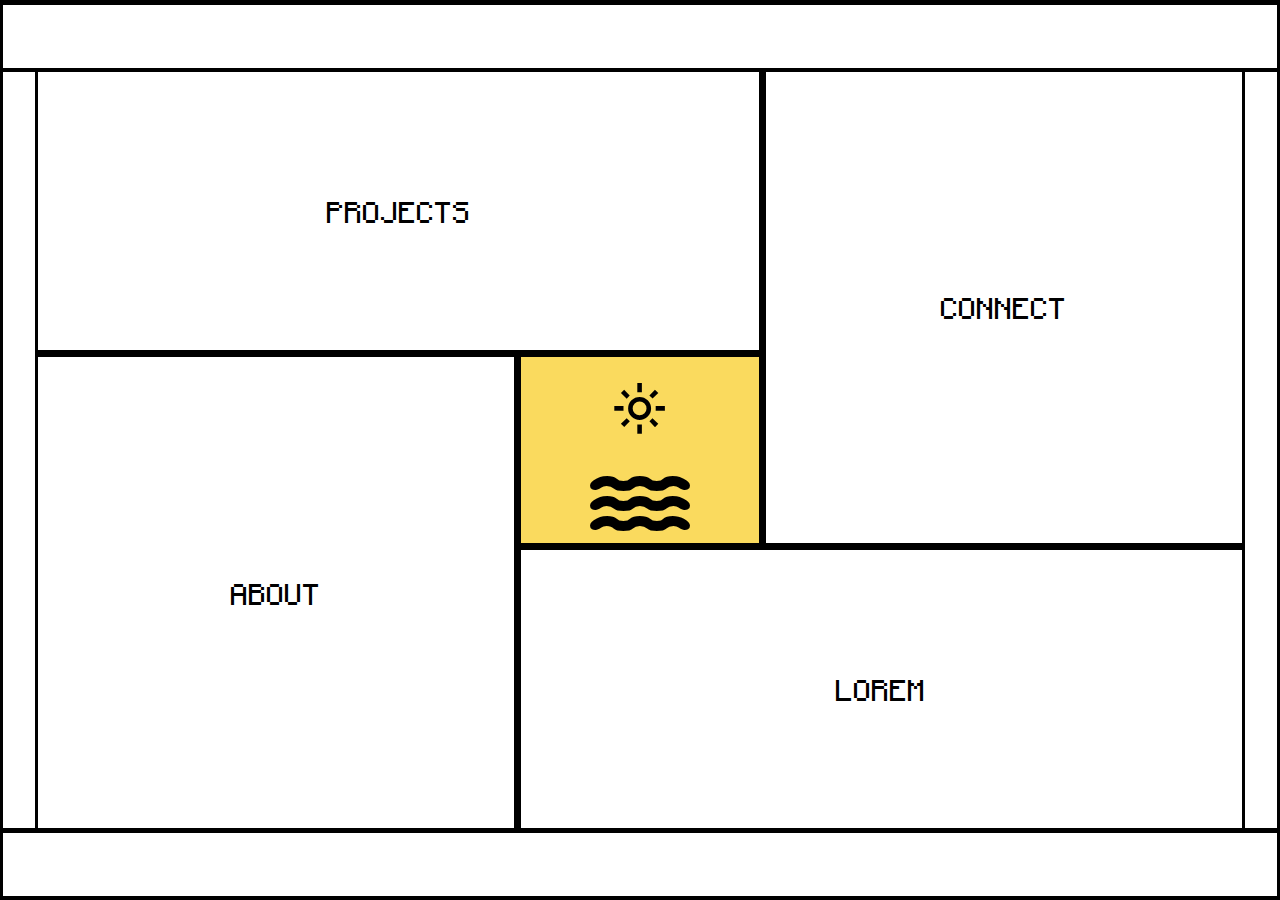
<file: index.html>
<!DOCTYPE html>
<html lang="en">
<head>
    <meta charset="UTF-8">
    <meta name="viewport" content="width=device-width, initial-scale=1.0">
    <link rel="stylesheet" href="style.css">
    <script src="function.js"></script>
    <link rel="stylesheet" href="https://fonts.googleapis.com/css2?family=Material+Symbols+Outlined:opsz,wght,FILL,GRAD@24,300,0,-25" />
    <link rel="stylesheet" href="https://fonts.googleapis.com/css2?family=Material+Symbols+Outlined:opsz,wght,FILL,GRAD@24,300,0,-25" />
    <link rel="stylesheet" href="https://fonts.googleapis.com/css2?family=Material+Symbols+Rounded:opsz,wght,FILL,GRAD@24,200,0,-25" />
    <title>Home</title>
</head>
<body>
    <div class="top"></div>
    <div class="bottom"></div>
    <div class="right"></div>
    <div class="left"></div>
    <div class="container">
        <div class="logo">
            <div tabindex="0" class="sun">
                <span class="material-symbols-outlined">
                    light_mode
                    </span>
            </div>
            <div tabindex="0" class="moon">
                <span class="material-symbols-outlined">
                    dark_mode
                    </span>
            </div>
            <div class="lines">
                <span class="material-symbols-rounded">
                    water
                    </span>  
            </div>
        </div>
        <a class="topleft" href="project/index.html">PROJECTS</a>
        <a class="topright">CONNECT</a>
        <a class="bottomleft">ABOUT</a>
        <a class="bottomright">LOREM</a>
    </div>
</body>
</html>
</file>
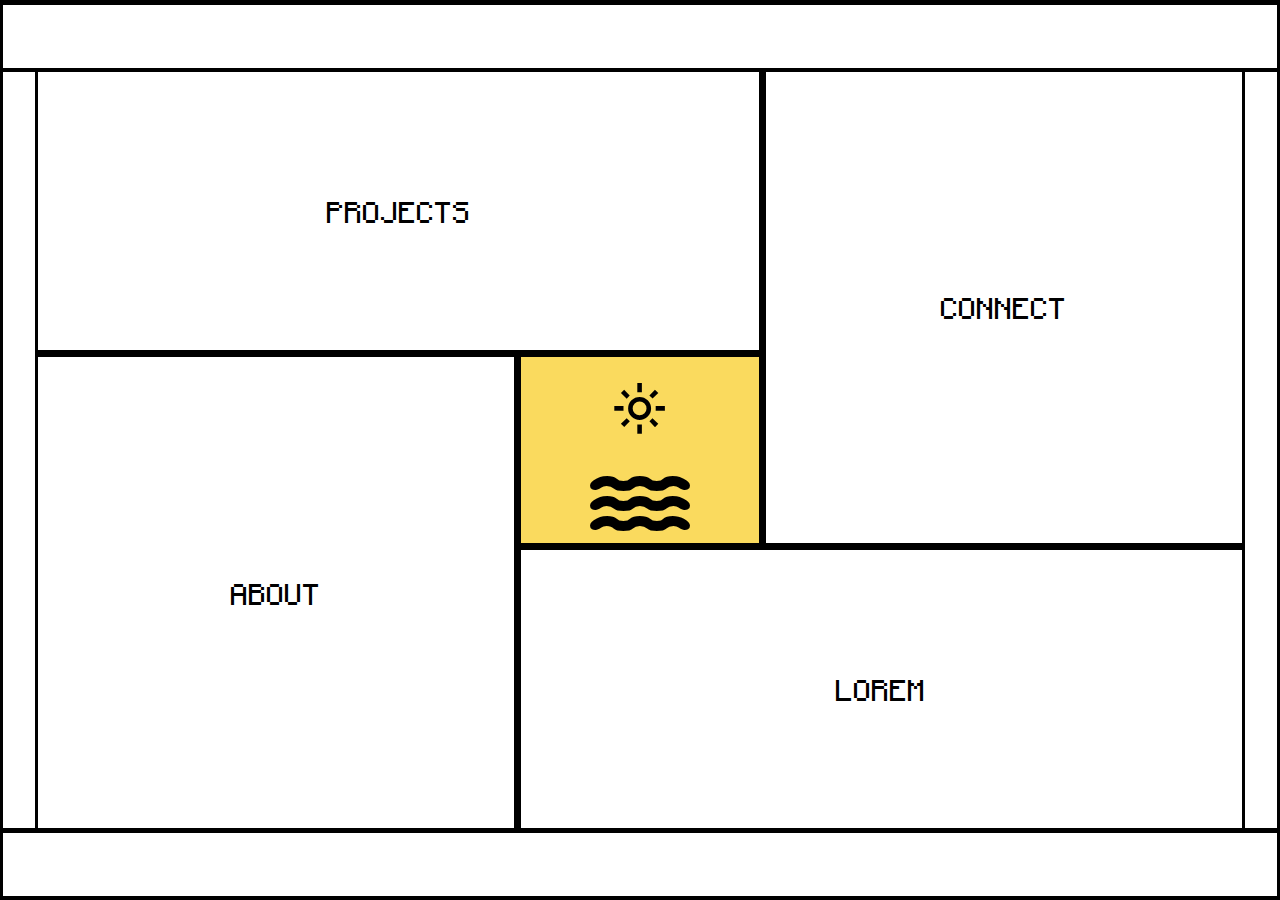
<file: portfolio.html>
<!DOCTYPE html>
<html lang="en">
<head>
    <meta charset="UTF-8">
    <meta name="viewport" content="width=device-width, initial-scale=1.0">
    <link rel="stylesheet" href="style.css">
    <script src="function.js"></script>
    <link rel="stylesheet" href="https://fonts.googleapis.com/css2?family=Material+Symbols+Outlined:opsz,wght,FILL,GRAD@24,300,0,-25" />
    <link rel="stylesheet" href="https://fonts.googleapis.com/css2?family=Material+Symbols+Outlined:opsz,wght,FILL,GRAD@24,300,0,-25" />
    <link rel="stylesheet" href="https://fonts.googleapis.com/css2?family=Material+Symbols+Rounded:opsz,wght,FILL,GRAD@24,200,0,-25" />
    <title>Home</title>
</head>
<body>
    <div class="top"></div>
    <div class="bottom"></div>
    <div class="right"></div>
    <div class="left"></div>
    <div class="container">
        <div class="logo">
            <div tabindex="0" class="sun">
                <span class="material-symbols-outlined">
                    light_mode
                    </span>
            </div>
            <div tabindex="0" class="moon">
                <span class="material-symbols-outlined">
                    dark_mode
                    </span>
            </div>
            <div class="lines">
                <span class="material-symbols-rounded">
                    water
                    </span>  
            </div>
        </div>
        <a class="topleft" href="project/project.html">PROJECTS</a>
        <a class="topright">CONNECT</a>
        <a class="bottomleft">ABOUT</a>
        <a class="bottomright">LOREM</a>
    </div>
</body>
</html>
</file>
<file: style.css>
@font-face {
  font-family: "minecraft";
  src: url([data-uri]);
}

body {
  margin: 0;
  padding: 0;
  overflow: hidden;
  background-color: black;
  font-family: "minecraft";
  transition: 0.5s ease;
}

.top{
  position: absolute;
  background-color: white;
  height: 7%;
  width: 99.6%;
  top: 0.5%;
  left: 0.2%;
  transition: 0.5s ease;
}

.left{
  position: absolute;
  background-color: white;
  height: 84%;
  width: 2.5%;
  top: 8%;
  left: 0.2%;
  transition: 0.5s ease;
}

.right{
  position: absolute;
  background-color: white;
  height: 84%;
  width: 2.5%;
  top: 8%;
  right: 0.2%;
  transition: 0.5s ease;
}

.bottom{
  position: absolute;
  background-color: white;
  height: 7%;
  width: 99.6%;
  bottom: 0.5%;
  left: 0.2%;
  transition: 0.5s ease;
}

.container {
  position: absolute;
  top: 8vh;
  left: 3vw;
  width: 94vw;
  height: 84vh;
  display: grid;
  grid-template-columns: 2fr 1fr 2fr;
  grid-template-rows: 1.5fr 1fr 1.5fr;
  gap: 0.8vh 0.8vh;
  grid-auto-flow: row;
  grid-template-areas:
    "topleft topleft topright"
    "bottomleft logo topright"
    "bottomleft bottomright bottomright";
  transition: grid-template-columns 0.8s ease, grid-template-rows 0.8s ease;
}

.hover{
  background-color: #fada5e;
}

.logo { 
  position: relative;
  grid-area: logo;
  background-color: #fada5e;
  display: flex;
  align-items: center;
  justify-content: center;
  cursor: pointer;
  z-index: 1;
}

.topleft { 
  grid-area: topleft; 
  background-color: white;
  display: flex;
  align-items: center;
  justify-content: center;
  cursor: pointer;
  font-size: x-large;
  transition: 0.8s ease;
  user-select: none;
  text-decoration: none;
}

.topleft:link{
  color: black;
}

.topleft:visited{
  color: black;
}

.topleft:hover{
  background-color: #fada5e;
}

.topright { 
  grid-area: topright;
  background-color: white;
  display: flex;
  align-items: center;
  justify-content: center;
  cursor: pointer;
  font-size: x-large;
  transition: 0.8s ease;
  user-select: none;
  text-decoration: none;
}

.topright:link{
  color: black;
}

.topright:visited{
  color: black;
}

.topright:hover{
  background-color: #fada5e;
}

.bottomleft { 
  grid-area: bottomleft;
  background-color: white;
  display: flex;
  align-items: center;
  justify-content: center;
  cursor: pointer;
  font-size: x-large;
  transition: 0.8s ease;
  user-select: none;
  text-decoration: none;
}

.bottomleft:link{
  color: black;
}

.bottomleft:visited{
  color: black;
}

.bottomleft:hover{
  background-color: #fada5e;
}

.bottomright { 
  grid-area: bottomright; 
  background-color: white;
  display: flex;
  align-items: center;
  justify-content: center;
  cursor: pointer;
  font-size: x-large;
  transition: 0.8s ease;
  user-select: none;
  text-decoration: none;
}

.bottomright:link{
  color: black;
}

.bottomright:visited{
  color: black;
}

.bottomright:hover{
  background-color: #fada5e;
}

.sun{
  position: relative;
  scale: 2.3;
  bottom: 20%;
  left: 10%;
  z-index: 2;
  transition: 0.8s ease;
  user-select: none;
}

.sun:hover{
  scale: 2.7;
}

.sun:focus{
  animation: sun 0.8s ease;
}

.sun:active{
  animation: none;
}

.moon{
  position: relative;
  bottom: 20%;
  scale: 2.3;
  opacity: 0;
  z-index: 1;
  transition: 0.8s ease;
  user-select: none;
}

.moon:focus{
  animation: moon 0.8s ease;
}

.moon:active{
  animation: none;
}

.lines{
  position: relative;
  scale: 5 5;
  top: 33%;
  right: 10%;
  user-select: none;
}

@keyframes sun {
  0%{
  scale: 2.7;
  rotate: 0deg;
  opacity: 0;
  }

  100%{
  scale: 2.7;
  rotate: 360deg;
  opacity: 1;
  }
}

@keyframes moon {
  0%{
  scale: 2.7;
  rotate: 0deg;
  opacity: 1;
  }

  100%{
    scale: 2.7;
    rotate: -360deg;
    opacity: 0;
  }
}
</file>
